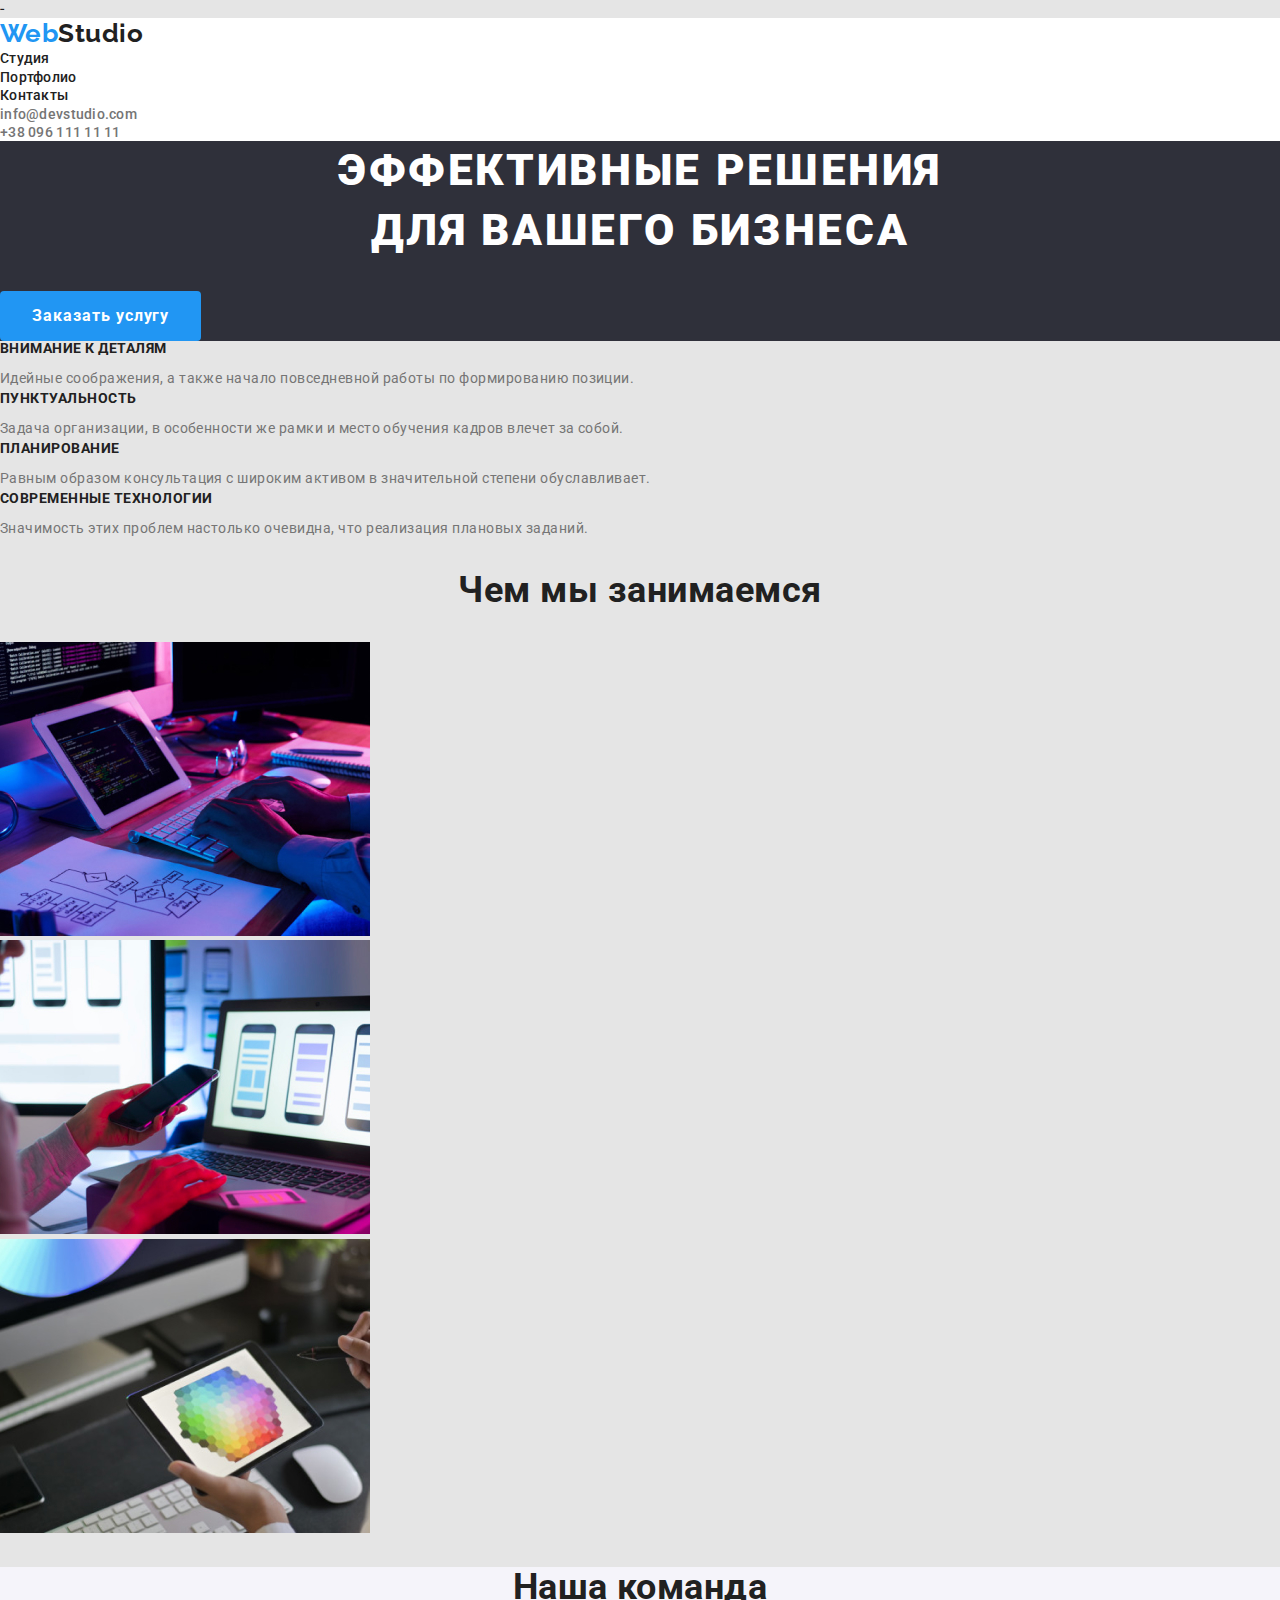
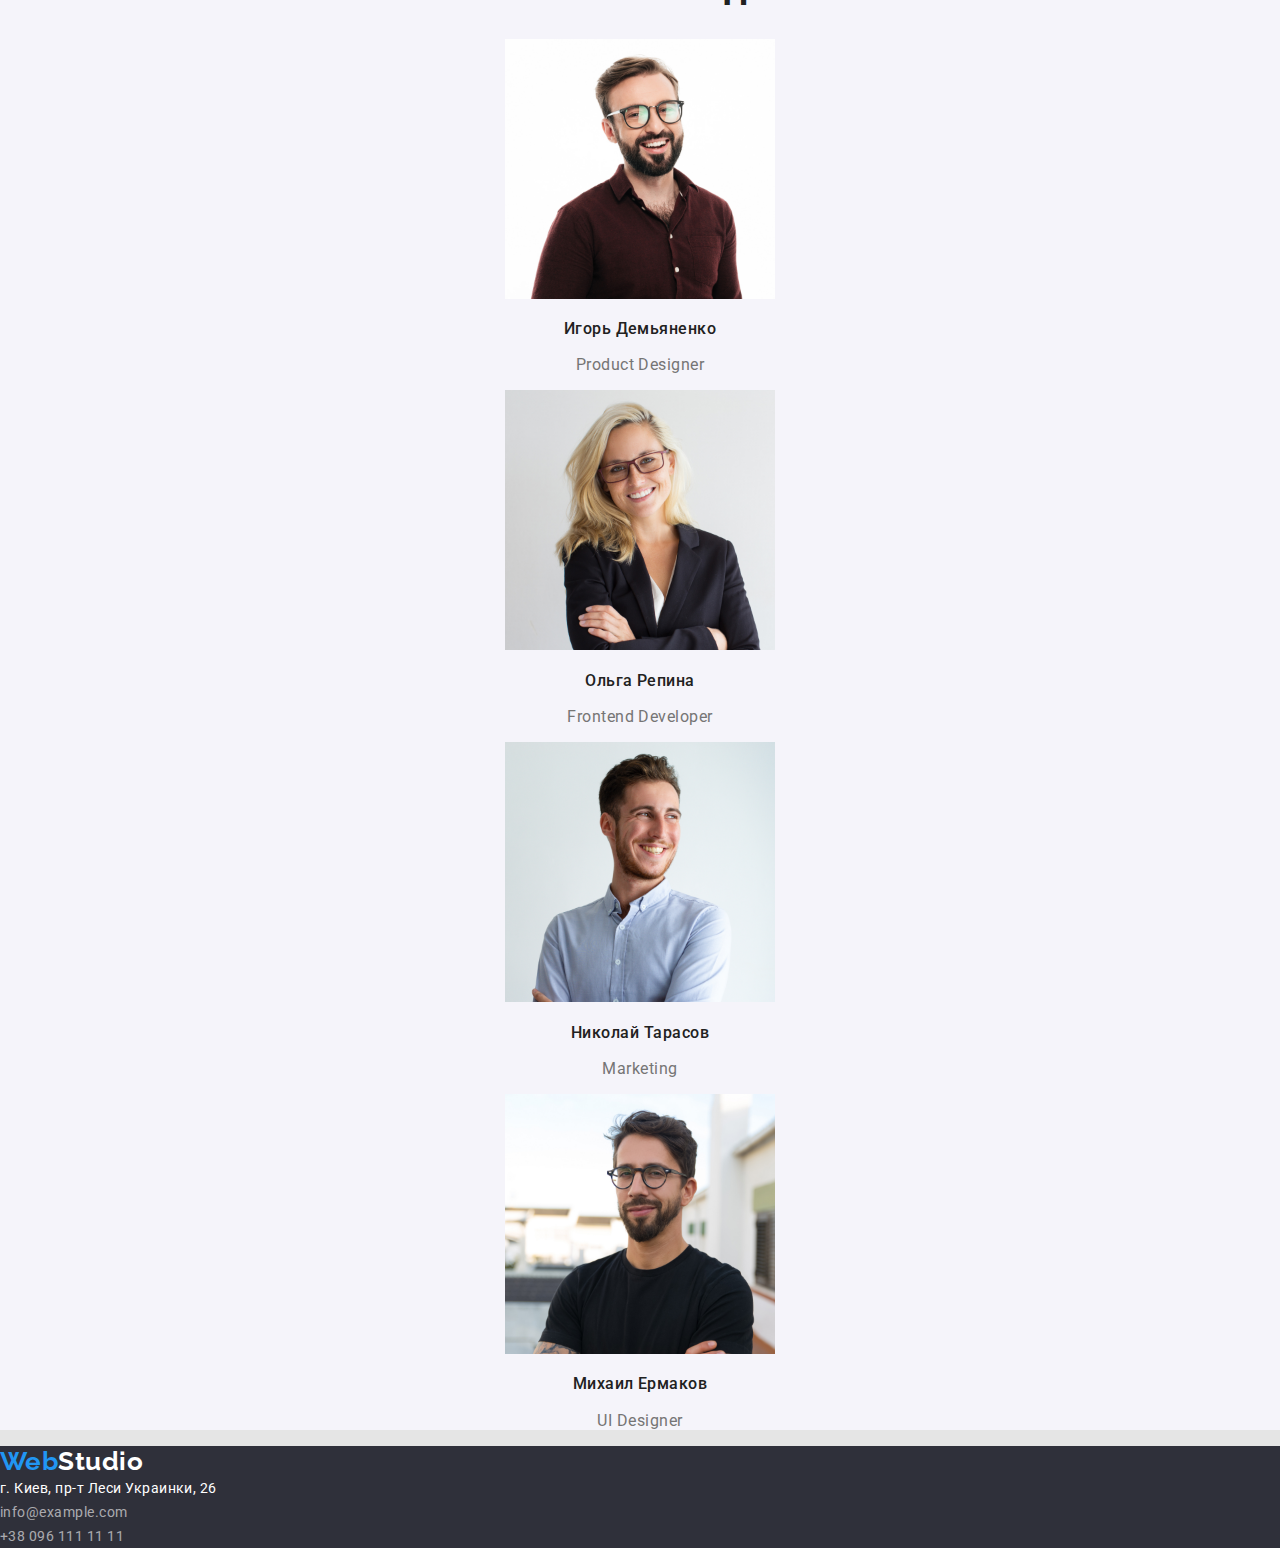
<file: index.html>
<!DOCTYPE html>
<html lang="ru">
    <head>
        <meta charset="UTF-8" />
        <meta name="viewport" content="width=device-width, initial-scale=1.0" />
        <title>Document</title>
        <link rel="preconnect" href="https://fonts.googleapis.com">
        <link rel="preconnect" href="https://fonts.gstatic.com" crossorigin>    
        <link href="https://fonts.googleapis.com/css2?family=Raleway:wght@700&family=Roboto:wght@400;500;700;900&display=swap" rel="stylesheet">
        <link rel="stylesheet" href="https://cdnjs.cloudflare.com/ajax/libs/modern-normalize/1.1.0/modern-normalize.min.css">
        <link rel="stylesheet" href="./CSS/styles.css">
    </head> -
    <body>
<!-- Шапка сайта -->
        <header class="page-header">
            <a href="" lang="en" class="logo">Web<span class="black">Studio</span></a>
                <ul class="site-nav list">
                        <li><a href="./index.html" class="link">Студия</a></li>
                        <li><a href="./portfolio.html" class="link">Портфолио</a></li>
                        <li><a href="" class="link">Контакты</a></li>
                </ul>
            <nav>
                <ul class="contact list">
                        <li><a href="mailto:info@devstudio.com" lang="en" class="link">info@devstudio.com</a></li>
                        <li><a href="tel:+380961111111" class="link">+38 096 111 11 11</a></li>
                </ul>
            </nav>
        </header>
    <main>
        <!-- Герой -->
    <section class="hero">
        <h1 class="title">Эффективные решения <br> для вашего бизнеса</h1>
        <button type="button" class="button button-main">Заказать услугу</button>
    </section>
    <!--преимущества-->
    <section class="section benefits">
        <h2 class="move-title">Преимущества</h2>
        <ul class="list benefits-list">
            <li>
                <h3 class="title">Внимание к деталям</h3>
                <p class="text">Идейные соображения, а также начало повседневной работы
                по формированию позиции.</p>
            </li>
            <li>
                <h3 class="title">Пунктуальность</h3>
                <p class="text">Задача организации, 
                в особенности же рамки и место обучения кадров влечет за собой.</p>
            </li>
            <li>
                <h3 class="title">Планирование</h3>
                <p class="text">Равным образом консультация
                 с широким активом в значительной степени обуславливает.</p>
            </li>
            <li>
                <h3 class="title">Современные технологии</h3>
                <p class="text">Значимость этих проблем 
                настолько очевидна, что реализация плановых заданий.</p>
            </li>
        </ul>
    </section>
    <!--чем мы занимаемся-->
    <section class="section specialization">
        <h2 class="title">Чем мы занимаемся</h2>
        <ul class="list specialization-list">
            <li>
                <a href="" class="link"><img src="./image/keyboard.jpg" width="370" height="294" alt="keyboard"></a>
            </li>
            <li>
                <a href="" class="link"><img src="./image/phone.jpg" width="370" height="294" alt="phone"></a>
            </li>
            <li>
                <a href="" class="link"><img src="./image/tab.jpg" width="370" height="294" alt="tab"></a>
            </li>
        </ul>
    </section>
    <!--Наша команда-->
    <section class="section team">
        <h2 class="title">Наша команда</h2>
        <ul class="list team-list">
            <li>
                <img src="./image/igor.jpg" width="270" height="260" alt="Igor">
                <h3 lang="ru">Игорь Демьяненко</h3>
                <p lang="en">Product Designer</p>
            </li>
            <li>
                <img src="./image/olga.jpg" width="270" height="260" alt="Olga">
                <h3 lang="ru">Ольга Репина</h3>
                <p lang="en">Frontend Developer</p>
            </li>
            <li>
                <img src="./image/nikolai.jpg" width="270" height="260" alt="Nikolai">
                <h3 lang="ru">Николай Тарасов</h3>
                <p lang="en">Marketing</p>
            </li>
            <li>
                <img src="./image/mikhail.jpg" width="270" height="260" alt="Mikhail">
                <h3 lang="ru">Михаил Ермаков</h3>
                <p lang="en">UI Designer</p>
            </li>
        </ul>
    </section>
    </main>
    <!--Футер-->
    <footer class="footer">
        <a href="" lang="en" class="logo">Web<span class="white">Studio</span></a>
        <address class="footer-adress">
        <ul class="list">
            <li><a href="" class="map"> г. Киев, пр-т Леси Украинки, 26 </a></li>
            <li><a href="mailto:info@example.com" lang="en" class="nav">info@example.com</a></li>
            <li><a href="tel:+380961111111" class="nav">+38 096 111 11 11</a></li>
        </ul>
        </address>
    </footer>
</html>
</file>
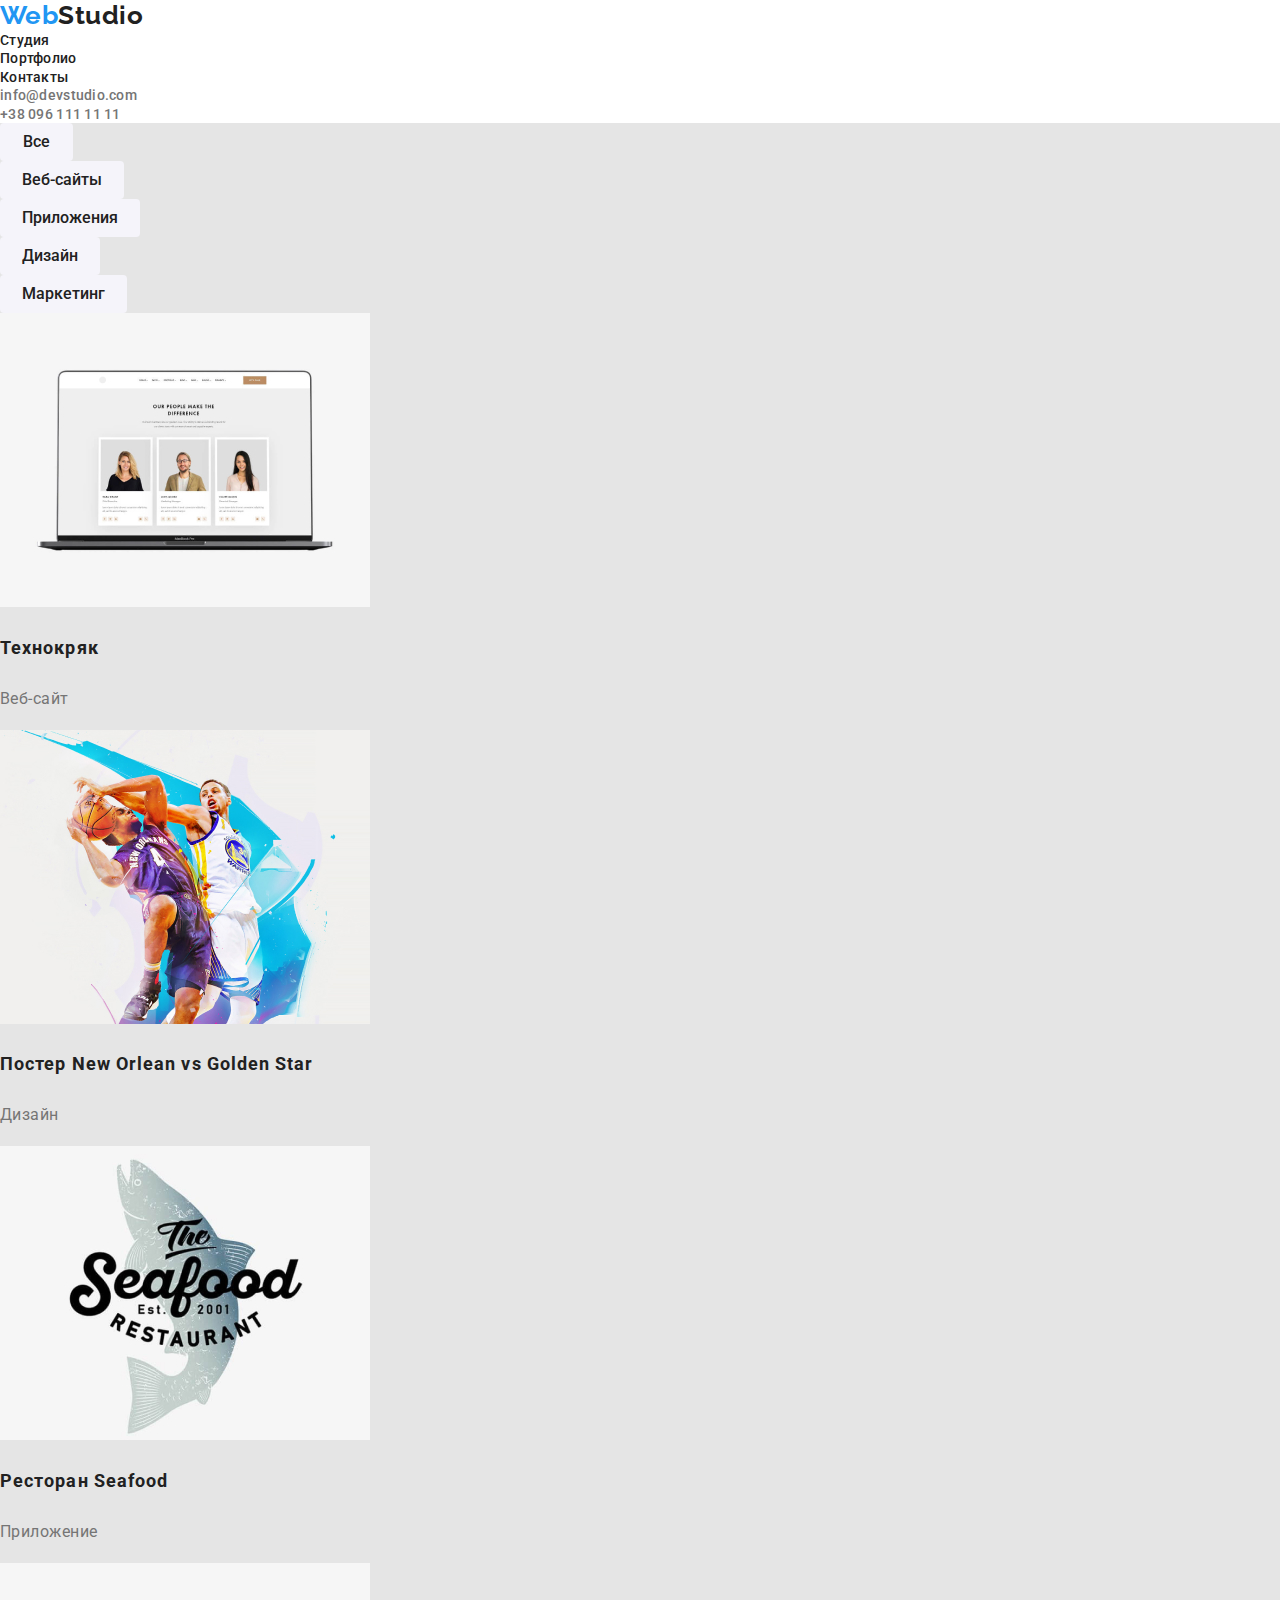
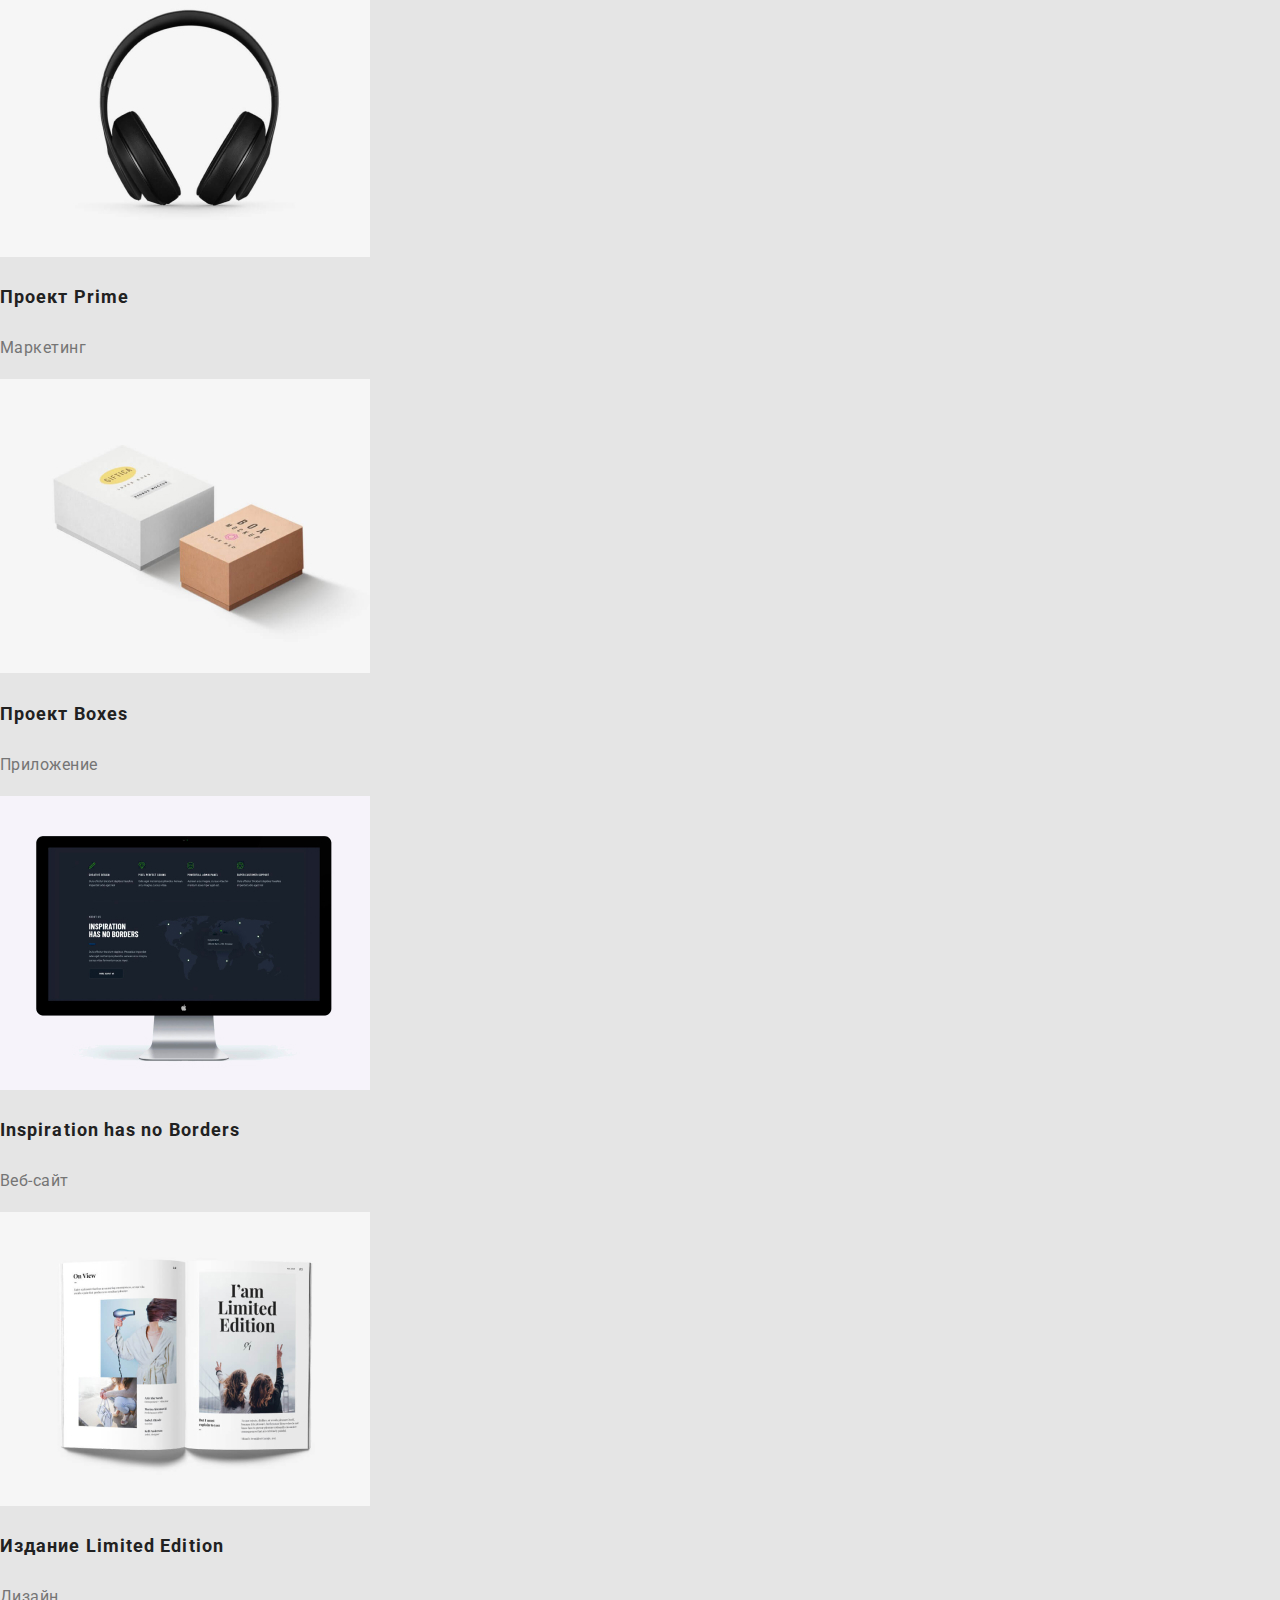
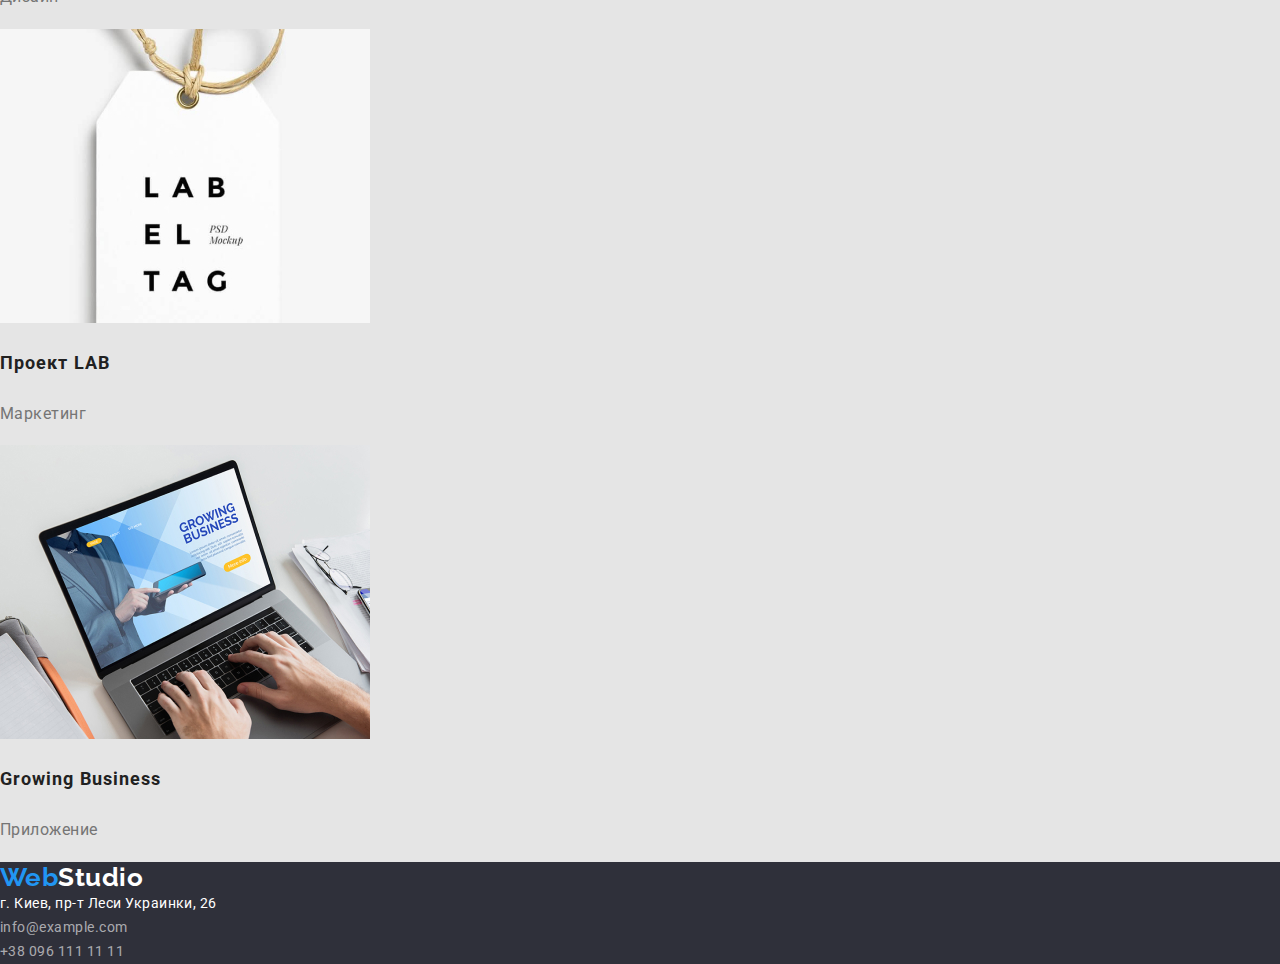
<file: portfolio.html>
<!DOCTYPE html>
<html lang="ru">
    <head>
        <meta charset="UTF-8" />
        <meta name="viewport" content="width=device-width, initial-scale=1.0" />
        <title>Portfolio</title>
        <link rel="preconnect" href="https://fonts.googleapis.com">
        <link rel="preconnect" href="https://fonts.gstatic.com" crossorigin>
        <link href="https://fonts.googleapis.com/css2?family=Raleway:wght@700&family=Roboto:wght@400;500;700;900&display=swap"
            rel="stylesheet">
        <link rel="stylesheet" href="https://cdnjs.cloudflare.com/ajax/libs/modern-normalize/1.1.0/modern-normalize.min.css">
        <link rel="stylesheet" href="./CSS/styles.css">
    </head>
    <body>
        <!-- Шапка сайта -->
        <header class="page-header">
            <a href="" lang="en" class="logo">Web<span class="black">Studio</span></a>
            <ul class="site-nav list">
                <li><a href="./index.html" class="link">Студия</a></li>
                <li><a href="./portfolio.html" class="link">Портфолио</a></li>
                <li><a href="" class="link">Контакты</a></li>
            </ul>
            <nav>
                <ul class="contact list">
                    <li><a href="mailto:info@devstudio.com" lang="en" class="link">info@devstudio.com</a></li>
                    <li><a href="tel:+380961111111" class="link">+38 096 111 11 11</a></li>
                </ul>
            </nav>
        </header>
        <main>
            <!--Портфолио-->
            <section class="section portfolio">
                <h1 class="move-title">Наше портфолио</h1>
                <ul class="list portfolio-nav">
                    <li><button type="button" class="button button-portfolio">Все</button></li>
                    <li><button type="button" class="button button-portfolio">Веб-сайты</button></li>
                    <li><button type="button" class="button button-portfolio">Приложения</button></li>
                    <li><button type="button" class="button button-portfolio">Дизайн</button></li>
                    <li><button type="button" class="button button-portfolio">Маркетинг</button></li>
                </ul>
                <ul class="list content-list">
                    <li>
                        <a href="" class="link">
                            <img src="./image/Portfolio/laptop.jpg" alt="ноутбук" width="370" height="294">
                            <h3>Технокряк</h3>
                            <p>Веб-сайт</p>
                        </a>
                    </li>
                    <li>
                        <a href="" class="link">
                            <img src="./image/Portfolio/basketball.jpg" alt="баскетбол" width="370" height="294">
                            <h3>Постер <span lang="en">New Orlean vs Golden Star</span></h3>
                            <p>Дизайн</p>
                        </a>
                    </li>
                    <li>
                        <a href="" class="link">
                            <img src="./image/Portfolio/seafood.jpg" alt="ресторан" width="370" height="294">
                            <h3>Ресторан <span lang="en">Seafood</span></h3>
                            <p>Приложение</p>
                        </a>
                    </li>
                    <li>
                        <a href="" class="link">
                            <img src="./image/Portfolio/headphone.jpg" alt="наушники" width="370" height="294">
                            <h3>Проект <span lang="en">Prime</span></h3>
                            <p>Маркетинг</p>
                        </a>
                    </li>
                    <li>
                        <a href="" class="link">
                            <img src="./image/Portfolio/boxes.jpg" alt="коробки" width="370" height="294">
                            <h3>Проект <span lang="en">Boxes</span></h3>
                            <p>Приложение</p>
                        </a>
                    </li>
                    <li>
                        <a href="" class="link">
                            <img src="./image/Portfolio/monitor.jpg" alt="монитор" width="370" height="294">
                            <h3><span lang="en">Inspiration has no Borders</span></h3>
                            <p>Веб-сайт</p>
                        </a>
                    </li>
                    <li>
                        <a href="" class="link">
                            <img src="./image/Portfolio/book.jpg" alt="книга" width="370" height="294">
                            <h3>Издание <span lang="en">Limited Edition</span></h3>
                            <p>Дизайн</p>
                        </a>
                    </li>
                    <li>
                        <a href="" class="link">
                            <img src="./image/Portfolio/label.jpg" alt="лейбл" width="370" height="294">
                            <h3>Проект <span lang="en">LAB</span></h3>
                            <p>Маркетинг</p>
                        </a>
                    </li>
                    <li>
                        <a href="" class="link">
                            <img src="./image/Portfolio/laptop-hand.jpg" alt="набор на ноутбуке" width="370" height="294">
                            <h3><span lang="en">Growing Business</span></h3>
                            <p>Приложение</p>
                        </a>
                    </li>
                </ul>
            </section>
        </main>
        <!--Футер-->
        <footer class="footer">
            <a href="" lang="en" class="logo">Web<span class="white">Studio</span></a>
            <address class="footer-adress">
                <ul class="list">
                    <li><a href="" class="map"> г. Киев, пр-т Леси Украинки, 26 </a></li>
                    <li><a href="mailto:info@example.com" lang="en" class="nav">info@example.com</a></li>
                    <li><a href="tel:+380961111111" class="nav">+38 096 111 11 11</a></li>
                </ul>
            </address>
        </footer>
    </body>
</html>
</file>
<file: CSS/styles.css>
:root {
  --primary-text-color: #212121;
  --secondary-text-color: #757575;
  --logo-color: #2196f3;
  --header-background-color: #ffffff;
  --benefits-background-color: #e5e5e5;
  --team-background-color: #f5f4fa;
  --footer-background-color: #2f303a;
  --accent-color: #2196f3;
  --footer-nav-color: rgba(255, 255, 255, 0.6);
  --button-color: #ffffff;
  --button-background-color: #2196f3;
  /*страница портфолио*/
  --button-back-portfolio-first: #f5f4fa;
  --button-col-portfolio-first: #212121;
  --button-back-portfolio-second: #2196f3;
  --button-col-portfolio-second: #ffffff;
}

/*сбросить точки в списках*/
.list {
  padding: 0;
  margin: 0;
  list-style: none;
}

body {
  font-family: roboto, raleway sans-serif;
  letter-spacing: 0.03em;

  color: var(--primary-text-color);
  background-color: var(--benefits-background-color);
}

/*хедер]*/

.page-header {
  background-color: var(--header-background-color);
}

.logo {
  font-family: Raleway;
  font-weight: 700;
  font-size: 26px;
  line-height: 1.19;

  color: var(--logo-color);
  text-decoration: none;
}

.black {
  color: #212121;
}

.white {
  color: #ffffff;
}
.site-nav .link {
  font-weight: 500;
  font-size: 14px;
  line-height: 1.14;
  letter-spacing: 0.02em;

  color: var(--primary-text-color);
  text-decoration: none;
}
.site-nav .link:hover,
.site-nav .link:focus {
  color: var(--accent-color);
  text-decoration: none;
}

.contact .link {
  font-weight: 500;
  font-size: 14px;
  line-height: 1.14;
  letter-spacing: 0.02em;

  color: var(--secondary-text-color);
  text-decoration: none;
}

.contact .link:hover,
.contact .link:focus {
  color: var(--accent-color);
  text-decoration: none;
}

/*Герой*/

.hero {
  text-align: center;
  background-color: #2f303a;
}

.hero .title {
  margin-top: 0;
  margin-bottom: 30px;

  font-weight: 900;
  font-size: 44px;
  line-height: 1.36;

  letter-spacing: 0.06em;
  text-transform: uppercase;

  color: #ffffff;
}

.button {
  display: inline-block;
  min-width: 73px;
  border: 0px solid transparent;

  font-family: roboto, sans-serif;
  cursor: pointer;
  border-radius: 4px;

  text-align: center;
}

.button-main {
  padding: 10px 32px;

  font-weight: 700;
  font-size: 16px;
  line-height: 1.88;

  display: flex;
  align-items: center;
  letter-spacing: 0.06em;

  color: var(--button-color);
  background-color: var(--button-background-color);
}

/*чем мы занимаемся 1*/

.section {
}

.benefits {
  background-color: var(--benefits-background-color);
}

.move-title {
  display: none;
}

.benefits-list {
}

.benefits-list .title {
  margin-top: 0;
  margin-bottom: 10px;

  font-weight: 700;
  font-size: 14px;
  line-height: 1.14;
  text-transform: uppercase;
}

.benefits-list .text {
  margin-top: 0;
  margin-bottom: 0;

  font-size: 14px;
  line-height: 1.71;
  color: var(--secondary-text-color);
}

/*чем мы занимаемся 2*/

.specialization {
  background-color: var(--benefits-background-color);
}

h2 {
  font-weight: 700;
  font-size: 36px;
  line-height: 1.16;
  text-align: center;
}

.specialization-list {
}

/*наша команда*/

.team {
  background-color: var(--team-background-color);
}

.team-list {
  text-align: center;
}

.team .team-list h3 {
  font-weight: 500;
  font-size: 16px;
  line-height: 1.27;

  text-align: center;
}

.team .team-list p {
  font-size: 16px;
  line-height: 1.19;

  text-align: center;

  color: var(--secondary-text-color);
}

/*ФУТЕР*/

.footer {
  background-color: var(--footer-background-color);
}

.footer-adress {
  font-size: 14px;
  line-height: 1.71;
  font-style: normal;
}

.footer-adress .map {
  color: #ffffff;
  text-decoration: none;
}

.footer-adress .nav {
  color: var(--footer-nav-color);
  text-decoration: none;
}

.list .map:hover,
.list .nav:hover,
.list .map:focus .list .nav:focus {
  color: var(--accent-color);
  text-decoration: none;
}

/*СТРАНИЦА-ПОРТФОЛИО*/

.portfolio {
}

.portfolio-nav {
}

.button-portfolio {
  padding: 6px 22px;

  font-weight: 500;
  font-size: 16px;
  line-height: 1.63;

  color: var(--button-col-portfolio-first);
  background-color: var(--button-back-portfolio-first);
}

.button-portfolio:hover,
.button-portfolio:focus {
  color: var(--button-col-portfolio-second);
  background-color: var(--button-back-portfolio-second);
}

.content-list {
}

.content-list .link {
  text-decoration: none;
  color: var(--primary-text-color);
}

.content-list h3 {
  font-weight: 700;
  font-size: 18px;
  line-height: 2;

  letter-spacing: 0.06em;
}

.content-list p {
  font-size: 16px;
  line-height: 1.88;

  color: var(--secondary-text-color);
}
</file>
